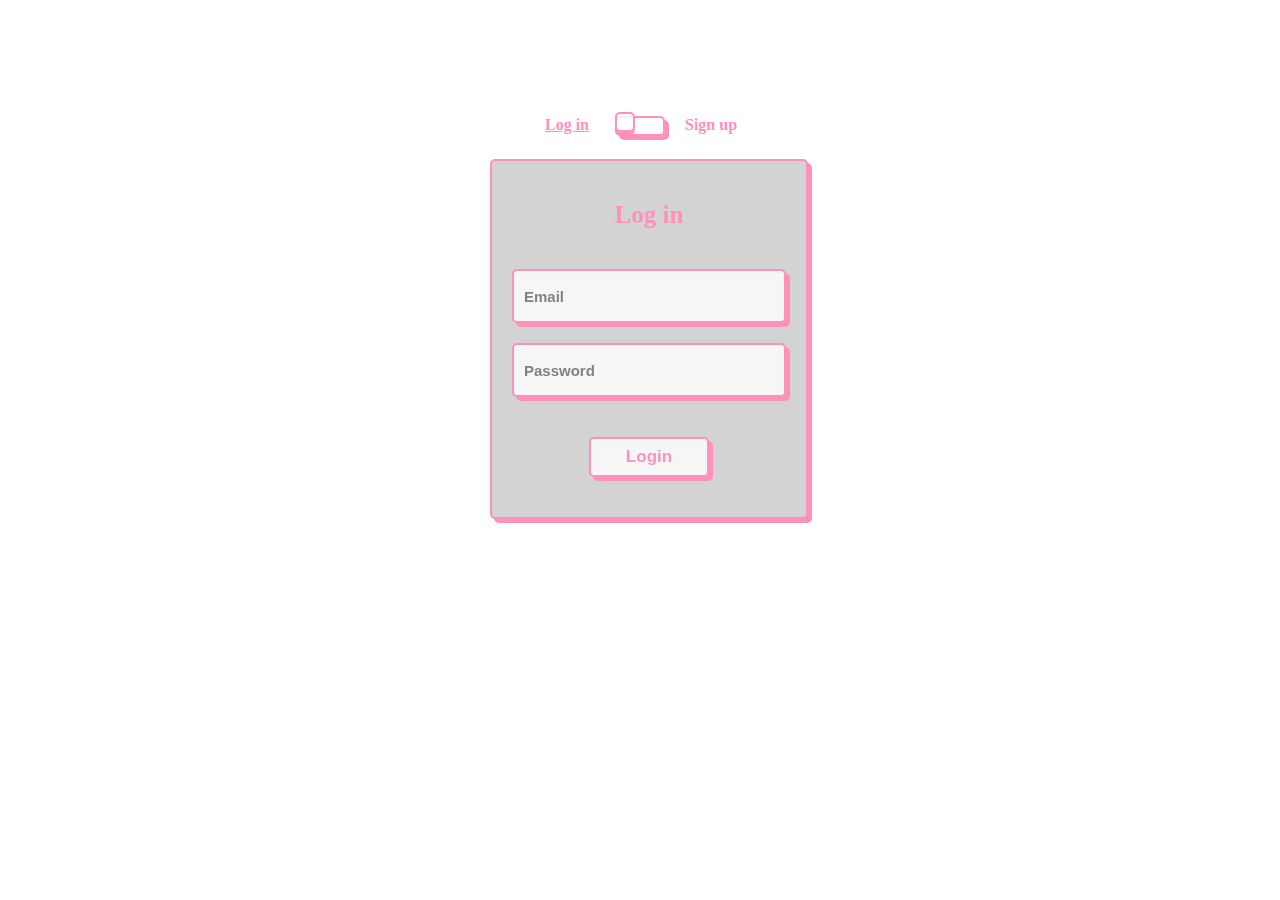
<file: login.html>
<!DOCTYPE html>
<html>
<head>
   <meta charset="utf-8">
   <meta name="viewport" content="width=device-width, initial-scale=1">
   <title>Login|GamerHub</title>
   <link rel="stylesheet" type="text/css" href="login.css">
</head>
<body>

<div class="background-container">
   <div class="wrapper">
        <div class="card-switch">
            <label class="switch">
               <input type="checkbox" class="toggle">
               <span class="slider"></span>
               <span class="card-side"></span>
               <div class="flip-card__inner">
                  <div class="flip-card__front">
                     <div class="title">Log in</div>
                     <form class="flip-card__form" action="">
                        <input class="flip-card__input" name="email" placeholder="Email" type="email">
                        <input class="flip-card__input" name="password" placeholder="Password" type="password">
                        <button class="flip-card__btn" onclick="handleLogin()">Login</button>
                     </form>
                  </div>
                  <div class="flip-card__back">
                     <div class="title">Sign up</div>
                     <form class="flip-card__form" action="">
                        <input class="flip-card__input" placeholder="Name" type="name">
                        <input class="flip-card__input" name="email" placeholder="Email" type="email">
                        <input class="flip-card__input" name="password" placeholder="Password" type="password">
                        <button class="flip-card__btn">Register</button>
                     </form>
                  </div>
               </div>
            </label>
        </div>   
   </div>
</div>


<script>
    function handleLogin() {
        window.location.href = "index.html";
    }
</script>
</body>
</html>
</file>
<file: login.css>
.wrapper {
  --input-focus: #FF90BC;
  --font-color: #FF90BC;
  --font-color-sub: #666;
  --bg-color: rgba(255, 255, 255, 0.8);
  --bg-color-alt: #666;
  --main-color: #FF90BC;
     display: flex;
     flex-direction: column;
     align-items: center;
     margin-top: 25%;
}
/* switch card */
.switch {
  transform: translateY(-200px);
  position: relative;
  display: flex;
  flex-direction: column;
  justify-content: center;
  align-items: center;
  gap: 30px;
  width: 50px;
  height: 20px;
}

.card-side::before {
  position: absolute;
  content: 'Log in';
  left: -70px;
  top: 0;
  width: 100px;
  text-decoration: underline;
  color: var(--font-color);
  font-weight: 600;
}

.card-side::after {
  position: absolute;
  content: 'Sign up';
  left: 70px;
  top: 0;
  width: 100px;
  text-decoration: none;
  color: var(--font-color);
  font-weight: 600;
}

.toggle {
  opacity: 0;
  width: 0;
  height: 0;
}

.slider {
  box-sizing: border-box;
  border-radius: 5px;
  border: 2px solid var(--main-color);
  box-shadow: 4px 4px var(--main-color);
  position: absolute;
  cursor: pointer;
  top: 0;
  left: 0;
  right: 0;
  bottom: 0;
  background-color: var(--bg-colorcolor);
  transition: 0.3s;
}

.slider:before {
  box-sizing: border-box;
  position: absolute;
  content: "";
  height: 20px;
  width: 20px;
  border: 2px solid var(--main-color);
  border-radius: 5px;
  left: -2px;
  bottom: 2px;
  background-color: var(--bg-color);
  box-shadow: 0 3px 0 var(--main-color);
  transition: 0.3s;
}

.toggle:checked + .slider {
  background-color: var(--input-focus);
}

.toggle:checked + .slider:before {
  transform: translateX(30px);
}

.toggle:checked ~ .card-side:before {
  text-decoration: none;
}

.toggle:checked ~ .card-side:after {
  text-decoration: underline;
}

/* card */ 

.flip-card__inner {
  width: 300px;
  height: 350px;
  position: relative;
  background-color: transparent;
  perspective: 1000px;
    /* width: 100%;
    height: 100%; */
  text-align: center;
  transition: transform 0.8s;
  transform-style: preserve-3d;
}

.toggle:checked ~ .flip-card__inner {
  transform: rotateY(180deg);
}

.toggle:checked ~ .flip-card__front {
  box-shadow: none;
}

.flip-card__front, .flip-card__back {
  padding: 20px;
  position: absolute;
  display: flex;
  flex-direction: column;
  justify-content: center;
  -webkit-backface-visibility: hidden;
  backface-visibility: hidden;
  background: lightgrey;
  gap: 20px;
  border-radius: 5px;
  border: 2px solid var(--main-color);
  box-shadow: 4px 4px var(--main-color);
}

.flip-card__back {
  width: 100%;
  transform: rotateY(180deg);
}

.flip-card__form {
  display: flex;
  flex-direction: column;
  align-items: center;
  gap: 20px;
}

.title {
  margin: 20px 0 20px 0;
  font-size: 25px;
  font-weight: 900;
  text-align: center;
  color: var(--main-color);
}

.flip-card__input {
  width: 250px;
  height: 40px;
  border-radius: 5px;
  border: 2px solid var(--main-color);
  background-color: var(--bg-color);
  box-shadow: 4px 4px var(--main-color);
  font-size: 15px;
  font-weight: 600;
  color: var(--font-color);
  padding: 5px 10px;
  outline: none;
}

.flip-card__input::placeholder {
  color: var(--font-color-sub);
  opacity: 0.8;
}

.flip-card__input:focus {
  border: 2px solid var(--input-focus);
}

.flip-card__btn:active, .button-confirm:active {
  box-shadow: 0px 0px var(--main-color);
  transform: translate(3px, 3px);
}

.flip-card__btn {
  margin: 20px 0 20px 0;
  width: 120px;
  height: 40px;
  border-radius: 5px;
  border: 2px solid var(--main-color);
  background-color: var(--bg-color);
  box-shadow: 4px 4px var(--main-color);
  font-size: 17px;
  font-weight: 600;
  color: var(--font-color);
  cursor: pointer;
} 

.flip-card__form,
.wrapper {
  pointer-events: none;
}

.wrapper * {
  pointer-events: auto;
}
</file>
